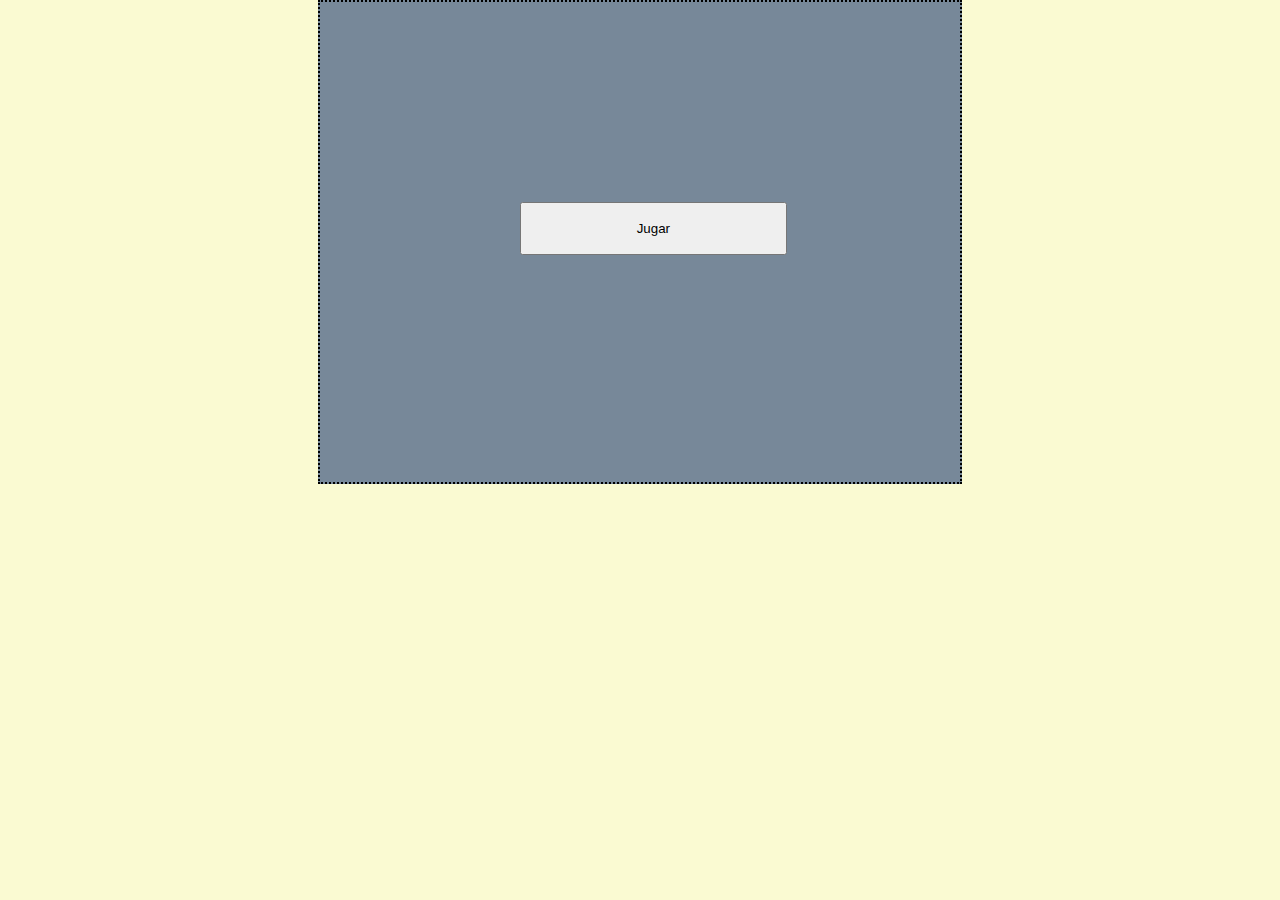
<file: index.html>
<!DOCTYPE html>
<html lang="en" xmlns:h="http://www.w3.org/1999/html">
<head>
    <meta charset="UTF-8">
    <title>Muertos y heridos</title>
    <link rel="stylesheet" type="text/css" href="practica 2-5.css">
    <script type="text/javascript" src="practica2.js"></script>
</head>
<body>
    <button type="button" id="jugar" onclick="f6b()" >
        <p>Jugar</p>
    </button>
    <input type="text" id="numero" maxlength="4" class="oculto" hidden>
    <label id="area" class="oculto" hidden>
        Introduce un número de 4 cifras sin repetir ningún número
    </label>
    <table id="tabla" class="oculto" hidden>
        <thead>
        <tr>
            <td>Número</td>
            <td>Muertos</td>
            <td>Heridos</td>
        </tr>
        </thead>
        <tbody>

        </tbody>
    </table>
</body>
</html>
</file>
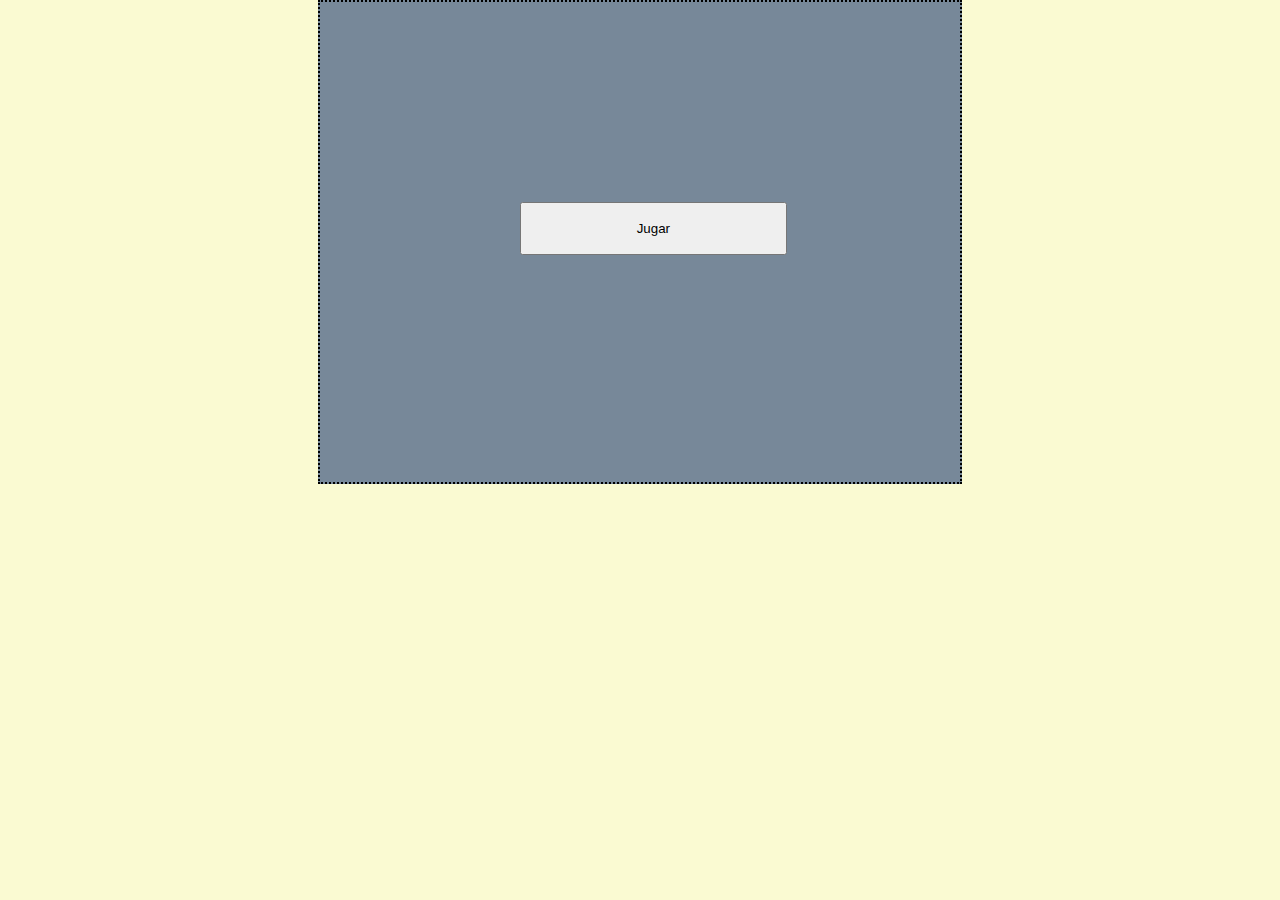
<file: practica 2-5.html>
<!DOCTYPE html>
<html lang="en" xmlns:h="http://www.w3.org/1999/html">
<head>
    <meta charset="UTF-8">
    <title>Muertos y heridos</title>
    <link rel="stylesheet" type="text/css" href="practica 2-5.css">
    <script type="text/javascript" src="practica2.js"></script>
</head>
<body>
    <button type="button" id="jugar" onclick="f6b()" >
        <p>Jugar</p>
    </button>
    <input type="text" id="numero" maxlength="4" class="oculto" hidden>
    <label id="area" class="oculto" hidden>
        Introduce un número de 4 cifras sin repetir ningún número
    </label>
    <table id="tabla" class="oculto" hidden>
        <thead>
        <tr>
            <td>Número</td>
            <td>Muertos</td>
            <td>Heridos</td>
        </tr>
        </thead>
        <tbody>

        </tbody>
    </table>
</body>
</html>
</file>
<file: practica 2-5.css>
html{
    background-color: lightgoldenrodyellow;
}

body{
    border:2px dotted black;
    width: 40em;
    height: 30em;
    margin: 0 auto;
    background-color: lightslategrey;
}
#jugar{
    width:20em;
    height: 4em;
    margin-left: 15em;
    margin-top:15em;
    position: absolute;
}
#numero{
    font-size: 2em;
    text-align: center;
    width: 4em;
    margin-left: 2em;
    margin-top:4em;
    position: absolute;
}
#tabla{
    float: right;
    margin-top: 1em;
    width: 22em;
    text-align: center;
}
#area{
    width: 12em;
    position: absolute;
    text-align: center;
    margin-top: 12em;
    margin-left: 2em;
    font-size: 1.1em;
}
</file>
